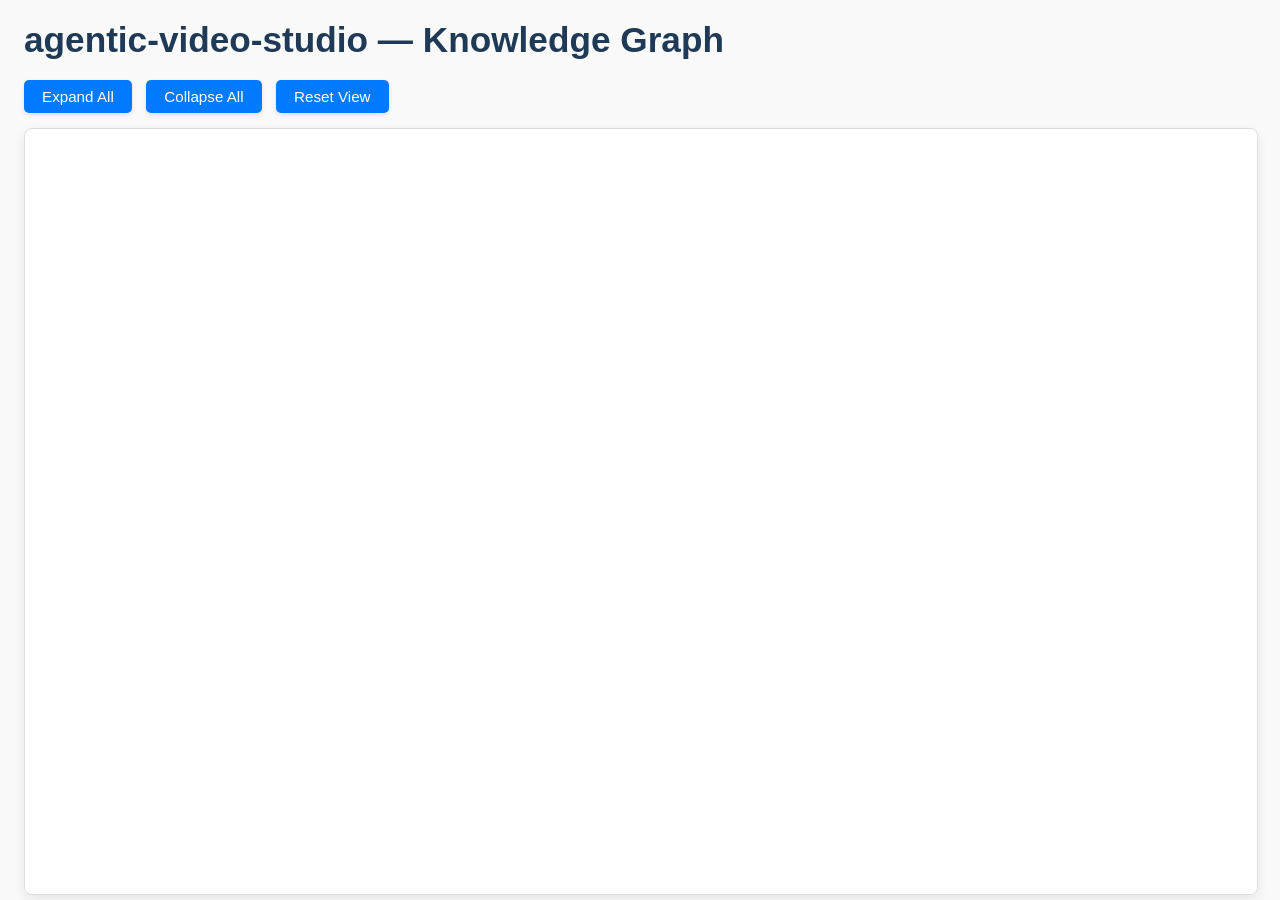
<file: graphify-out/GRAPH_TREE.html>
<!DOCTYPE html>
<html lang="en">
<head>
  <meta charset="UTF-8">
  <title>agentic-video-studio — graphify tree viewer</title>
  <style>
    body {
      font-family: 'Segoe UI', sans-serif;
      margin: 0;
      padding: 0;
      background: #f9f9f9;
      color: #333;
    }
    h1 {
      margin: 20px 0 0 24px;
      font-size: 2.2rem;
      font-weight: bold;
      color: #1e3a56;
    }
    .controls {
      margin: 20px 0 15px 24px;
    }
    button {
      margin-right: 10px;
      padding: 8px 18px;
      background: #007bff;
      color: #fff;
      border: none;
      border-radius: 5px;
      font-size: 0.95rem;
      cursor: pointer;
      transition: background 0.2s ease-in-out;
      box-shadow: 0 2px 4px rgba(0,0,0,0.1);
    }
    button:hover {
      background: #0056b3;
    }
    button:active {
      background: #004085;
    }
    #tree-container {
      width: calc(100vw - 48px); /* Adjust for body margin/padding */
      height: 85vh;
      overflow: auto;
      border-radius: 8px;
      background: #fff;
      margin-left: 24px;
      margin-right: 24px;
      box-shadow: 0 4px 12px rgba(0,0,0,0.08);
      border: 1px solid #ddd;
    }
    svg {
      background: #fff;
      border-radius: 8px;
      display: block; /* Important for D3 */
    }
    .node circle {
      stroke-width: 2.5px;
    }
    .node text { /* Base style for the <text> container */
      font: 13px 'Segoe UI', sans-serif;
      paint-order: stroke fill; /* Ensures text is readable over lines */
      stroke: #fff; /* White halo */
      stroke-width: 3px; /* Halo thickness */
      stroke-linejoin: round;
      stroke-opacity: 0.85; /* Halo opacity */
    }
    .link {
      fill: none;
      stroke-opacity: 0.7;
      stroke-width: 2px;
    }
  </style>
</head>
<body>
  <h1>agentic-video-studio — Knowledge Graph</h1>
  <div class="controls">
    <button onclick="expandAll()">Expand All</button>
    <button onclick="collapseAll()">Collapse All</button>
    <button onclick="resetView()">Reset View</button>
  </div>
  <div id="tree-container">
    <svg id="tree-svg" width="6000" height="8000"></svg>
  </div>

  <script src="https://d3js.org/d3.v7.min.js"></script>
  <script>
    const initialJsonData = {"name":"agentic-video-studio","total_count":119,"children":[{"name":"run_pipeline.py","total_count":2,"children":[{"name":"main()","total_count":1,"children":[]},{"name":"run()","total_count":1,"children":[]}]},{"name":"studio_server.py","total_count":16,"children":[{"name":"Ensure all deliverables in renders/<project_name> are synced to output/<project_","total_count":1,"children":[]},{"name":"get_job_status()","total_count":1,"children":[]},{"name":"get_project_details()","total_count":1,"children":[]},{"name":"get_projects()","total_count":1,"children":[]},{"name":"Handle drag & drop file upload and start pipeline.","total_count":1,"children":[]},{"name":"Handle URL media ingestion and start pipeline.","total_count":1,"children":[]},{"name":"List all completed projects in output/ directory.","total_count":1,"children":[]},{"name":"main()","total_count":1,"children":[]},{"name":"Open Windows File Explorer on the project output folder.","total_count":1,"children":[]},{"name":"open_explorer()","total_count":1,"children":[]},{"name":"process_url()","total_count":1,"children":[]},{"name":"Return all deliverables, files, and scores for a specific project.","total_count":1,"children":[]},{"name":"run_pipeline_thread()","total_count":1,"children":[]},{"name":"sync_project_to_output()","total_count":1,"children":[]},{"name":"upload_and_process()","total_count":1,"children":[]},{"name":"UrlProcessRequest","total_count":1,"children":[]}]},{"name":"tools","total_count":86,"children":[{"name":"generate_chasing_money_graphics.py","total_count":8,"children":[{"name":"create_card_1_intro()","total_count":1,"children":[]},{"name":"create_card_2_speakers()","total_count":1,"children":[]},{"name":"create_card_3_myth()","total_count":1,"children":[]},{"name":"create_card_4_behaviors()","total_count":1,"children":[]},{"name":"create_card_5_outro()","total_count":1,"children":[]},{"name":"draw_rounded_card()","total_count":1,"children":[]},{"name":"get_fonts()","total_count":1,"children":[]},{"name":"main()","total_count":1,"children":[]}]},{"name":"generate_debt_graphics.py","total_count":8,"children":[{"name":"draw_card_base()","total_count":1,"children":[]},{"name":"get_font()","total_count":1,"children":[]},{"name":"main()","total_count":1,"children":[]},{"name":"make_baby_steps_card()","total_count":1,"children":[]},{"name":"make_intro_title()","total_count":1,"children":[]},{"name":"make_lower_third()","total_count":1,"children":[]},{"name":"make_outro_card()","total_count":1,"children":[]},{"name":"make_rainy_day_card()","total_count":1,"children":[]}]},{"name":"generate_motion_graphics.py","total_count":5,"children":[{"name":"draw_card_base()","total_count":1,"children":[]},{"name":"generate_graphics()","total_count":1,"children":[]},{"name":"get_font()","total_count":1,"children":[]},{"name":"load_project_meta()","total_count":1,"children":[]},{"name":"main()","total_count":1,"children":[]}]},{"name":"phase0_input_handler.py","total_count":4,"children":[{"name":"detect_input_type()","total_count":1,"children":[]},{"name":"handle_local()","total_count":1,"children":[]},{"name":"handle_url()","total_count":1,"children":[]},{"name":"main()","total_count":1,"children":[]}]},{"name":"phase1_analyser.py","total_count":8,"children":[{"name":"analyse_content()","total_count":1,"children":[]},{"name":"Extract audio from video for transcription.","total_count":1,"children":[]},{"name":"extract_audio()","total_count":1,"children":[]},{"name":"load_manifest()","total_count":1,"children":[]},{"name":"main()","total_count":1,"children":[]},{"name":"Semantic analysis: filler words, key moments, chapter points, highlights.","total_count":1,"children":[]},{"name":"transcribe()","total_count":1,"children":[]},{"name":"Word-level transcription with faster-whisper.","total_count":1,"children":[]}]},{"name":"phase2_director.py","total_count":4,"children":[{"name":"build_edit_plan()","total_count":1,"children":[]},{"name":"load_analysis()","total_count":1,"children":[]},{"name":"load_transcript()","total_count":1,"children":[]},{"name":"main()","total_count":1,"children":[]}]},{"name":"phase3_broll_sourcer.py","total_count":6,"children":[{"name":"download_clip()","total_count":1,"children":[]},{"name":"main()","total_count":1,"children":[]},{"name":"sanitise_filename()","total_count":1,"children":[]},{"name":"search_pexels()","total_count":1,"children":[]},{"name":"search_pixabay()","total_count":1,"children":[]},{"name":"source_broll()","total_count":1,"children":[]}]},{"name":"phase4_editor.py","total_count":12,"children":[{"name":"consolidate_project_folder()","total_count":1,"children":[]},{"name":"Ensure all outputs, transcripts, edit plans, reviews, and graphics are bundled i","total_count":1,"children":[]},{"name":"ffmpeg_run()","total_count":1,"children":[]},{"name":"get_broll_timeline()","total_count":1,"children":[]},{"name":"get_graphics_timeline()","total_count":1,"children":[]},{"name":"load_manifest()","total_count":1,"children":[]},{"name":"load_plan()","total_count":1,"children":[]},{"name":"main()","total_count":1,"children":[]},{"name":"Render highlight short clips directly from the fully composited master video.","total_count":1,"children":[]},{"name":"render_full_episode()","total_count":1,"children":[]},{"name":"render_short_clips()","total_count":1,"children":[]},{"name":"reviewer_score()","total_count":1,"children":[]}]},{"name":"prepare_broll_clips.py","total_count":2,"children":[{"name":"find_image()","total_count":1,"children":[]},{"name":"main()","total_count":1,"children":[]}]},{"name":"render_chasing_money_master.py","total_count":6,"children":[{"name":"copy_project_assets()","total_count":1,"children":[]},{"name":"main()","total_count":1,"children":[]},{"name":"render_16x9_companion()","total_count":1,"children":[]},{"name":"render_9x16_master()","total_count":1,"children":[]},{"name":"render_highlight_shorts()","total_count":1,"children":[]},{"name":"write_delivery_report()","total_count":1,"children":[]}]},{"name":"render_vertical_master.py","total_count":5,"children":[{"name":"ensure_brolls()","total_count":1,"children":[]},{"name":"ensure_motion_graphics()","total_count":1,"children":[]},{"name":"main()","total_count":1,"children":[]},{"name":"probe_video()","total_count":1,"children":[]},{"name":"render_master()","total_count":1,"children":[]}]},{"name":"scrapling_broll_provider.py","total_count":11,"children":[{"name":"BrollClip","total_count":1,"children":[]},{"name":"Download the actual MP4 file via stream and probe its metadata.","total_count":1,"children":[]},{"name":"download_broll_clip()","total_count":1,"children":[]},{"name":"High-level function: search, download best match, and return populated BrollClip","total_count":1,"children":[]},{"name":"main()","total_count":1,"children":[]},{"name":"Probe video file for resolution and duration using ffmpeg/ffprobe.","total_count":1,"children":[]},{"name":"probe_video()","total_count":1,"children":[]},{"name":"sanitise_slug()","total_count":1,"children":[]},{"name":"Search Pexels Videos using Scrapling without requiring an API key.     orientati","total_count":1,"children":[]},{"name":"search_and_download_broll()","total_count":1,"children":[]},{"name":"search_pexels_scrapling()","total_count":1,"children":[]}]},{"name":"silence_remover.py","total_count":7,"children":[{"name":"Detect pauses longer than min_silence_sec below noise_db threshold.     Returns","total_count":1,"children":[]},{"name":"detect_silences()","total_count":1,"children":[]},{"name":"get_media_duration()","total_count":1,"children":[]},{"name":"main()","total_count":1,"children":[]},{"name":"remove_silences()","total_count":1,"children":[]},{"name":"Return total media duration in seconds via FFmpeg probe.","total_count":1,"children":[]},{"name":"Splices out silent gaps from input_path and renders tightened video to output_pa","total_count":1,"children":[]}]}]},{"name":"web","total_count":15,"children":[{"name":"app.js","total_count":15,"children":[{"name":"initDropzone()","total_count":1,"children":[]},{"name":"initExplorerButtons()","total_count":1,"children":[]},{"name":"initLaunchButton()","total_count":1,"children":[]},{"name":"initModeTabs()","total_count":1,"children":[]},{"name":"initViewTabs()","total_count":1,"children":[]},{"name":"loadProject()","total_count":1,"children":[]},{"name":"loadProjectsList()","total_count":1,"children":[]},{"name":"logTerminal()","total_count":1,"children":[]},{"name":"onJobCompleted()","total_count":1,"children":[]},{"name":"onJobFailed()","total_count":1,"children":[]},{"name":"resetStepper()","total_count":1,"children":[]},{"name":"startElapsedTimer()","total_count":1,"children":[]},{"name":"startJobPolling()","total_count":1,"children":[]},{"name":"stopElapsedTimer()","total_count":1,"children":[]},{"name":"updatePipelineUI()","total_count":1,"children":[]}]}]}]};

    function transformData(jsonData) {
        // Helper function to recursively build the children structure
        function processNode(node, parentL1StageName) {
            let displayName = node.name;
            // Append total_count if it exists and is not already in the name
            if (node.total_count !== undefined) {
                if (!/\(Total Count: \d+\)$/.test(displayName)) {
                    displayName += ` (Total Count: ${node.total_count})`;
                }
            }

            const newNode = { name: displayName };

            if (parentL1StageName === "Root") {
                 newNode.originalStageName = node.name;
            } else {
                newNode.originalStageName = parentL1StageName;
            }

            if (node.children && node.children.length > 0) {
                const stageNameToPass = (parentL1StageName === "Root") ? node.name : parentL1StageName;
                newNode.children = node.children.map(child => processNode(child, stageNameToPass));
            }

            return newNode;
        }

        let rootDisplayName = jsonData.name;
        if (jsonData.total_count !== undefined && !/\(Total Count: \d+\)$/.test(rootDisplayName)) {
            rootDisplayName += ` (Total Count: ${jsonData.total_count})`;
        }

        return {
            name: rootDisplayName,
            originalStageName: "Root",
            children: (jsonData.children || []).map(child => processNode(child, "Root"))
        };
    }

    const treeData = transformData(initialJsonData);

    // Auto-populated phaseColors: every depth-1 child of the root gets
    // a stable colour from a bigger palette so all top-level dirs are
    // distinguishable.
    const PALETTE = [
      ["#3498DB","#2980B9","#AED6F1"], ["#2ECC71","#27AE60","#A9DFBF"],
      ["#E74C3C","#C0392B","#F5B7B1"], ["#9B59B6","#8E44AD","#D7BDE2"],
      ["#F39C12","#D68910","#FAD7A0"], ["#1ABC9C","#117864","#A2D9CE"],
      ["#34495E","#1B2631","#ABB2B9"], ["#E67E22","#BA4A00","#F5CBA7"],
      ["#16A085","#0E6655","#A2D9CE"], ["#D35400","#A04000","#EDBB99"],
      ["#7F8C8D","#566573","#D5DBDB"], ["#C0392B","#7B241C","#F5B7B1"],
      ["#2E86C1","#1B4F72","#A9CCE3"], ["#28B463","#196F3D","#A9DFBF"],
      ["#AF7AC5","#6C3483","#D2B4DE"],
    ];
    const phaseColors = { "Root": { fill: "#4A4A4A", stroke: "#333333", collapsedFill: "#6C757D" },
                          "Default": { fill: "#BDC3C7", stroke: "#95A5A6", collapsedFill: "#ECF0F1" } };
    (initialJsonData.children || []).forEach((c, i) => {
      const pal = PALETTE[i % PALETTE.length];
      phaseColors[c.name] = { fill: pal[0], stroke: pal[1], collapsedFill: pal[2] };
    });

    const levelSpecificPalettes = {
      0: { fill: "#4A4A4A", stroke: "#333333", collapsedFill: "#6C757D" },
      2: { fill: "#6ab04c", stroke: "#508a38", collapsedFill: "#a3d391" },
      3: { fill: "#f0932b", stroke: "#d0730f", collapsedFill: "#f6c07e" },
      4: { fill: "#be2edd", stroke: "#a01cb3", collapsedFill: "#e08bf2" },
      5: { fill: "#00a8ff", stroke: "#007ac1", collapsedFill: "#74d2ff" },
      6: { fill: "#e55039", stroke: "#c23620", collapsedFill: "#f09a8d" },
      default: { fill: "#747d8c", stroke: "#57606f", collapsedFill: "#a4b0be" }
    };

    const svgElement = d3.select("#tree-svg");
    const initialSvgWidth = +svgElement.attr("width");
    const initialSvgHeight = +svgElement.attr("height");
    const margin = { top: 40, right: 120, bottom: 80, left: 450 };
    let width = initialSvgWidth - margin.left - margin.right;
    let height = initialSvgHeight - margin.top - margin.bottom;
    const duration = 500;
    let nodeCounter = 0;
    const g = svgElement.append("g").attr("transform", `translate(${margin.left},${margin.top})`);
    const treemap = d3.tree().nodeSize([40, 0]);
    let rootNode = d3.hierarchy(treeData, d => d.children);
    rootNode.x0 = 0;
    rootNode.y0 = 0;

    if (rootNode.children) {
      rootNode.children.forEach(d_child => {
        if (d_child.children) { collapseBranch(d_child); }
      });
    }
    updateTree(rootNode);

    function collapseBranch(d) { if (d.children) { d._children = d.children; d._children.forEach(collapseBranch); d.children = null; } }
    function expandBranch(d) { if (d._children) { d.children = d._children; d._children = null; } if (d.children) { d.children.forEach(expandBranch); } }
    window.expandAll = () => { expandBranch(rootNode); updateTree(rootNode); };
    window.collapseAll = () => { if (rootNode.children) { rootNode.children.forEach(collapseBranch); } updateTree(rootNode); };
    window.resetView = () => { if (rootNode.children) { rootNode.children.forEach(d_child => { if (d_child.children || d_child._children) { collapseBranch(d_child); } }); } if (rootNode._children && !rootNode.children) { rootNode.children = rootNode._children; rootNode._children = null; } updateTree(rootNode); };

    function updateTree(source) {
      const treeLayoutData = treemap(rootNode);
      let nodes = treeLayoutData.descendants();
      let links = treeLayoutData.descendants().slice(1);

      let minX = 0;
      let maxX = 0;
      if (nodes.length > 0) {
        minX = d3.min(nodes, d => d.x);
        maxX = d3.max(nodes, d => d.x);
      }

      let neededHeight = Math.max(initialSvgHeight, maxX - minX + margin.top + margin.bottom + 100);
      svgElement.transition().duration(duration / 2).attr("height", neededHeight);
      g.transition().duration(duration / 2).attr("transform", `translate(${margin.left},${margin.top - minX + 40})`);

      nodes.forEach(d => { d.y = d.depth * 400; }); // Adjust horizontal separation if needed

      const node = g.selectAll('g.node').data(nodes, d => d.id || (d.id = ++nodeCounter));
      const nodeEnter = node.enter().append('g')
        .attr('class', d => "node" + (d.children || d._children ? " node--internal" : " node--leaf") + (d._children ? " _children" : ""))
        .attr('transform', d => `translate(${source.y0},${source.x0})`)
        .on('click', (event, d) => { if (d.children) { d._children = d.children; d.children = null; } else if (d._children) { d.children = d._children; d._children = null; } updateTree(d); })
        .style('cursor', d => (d.children || d._children) ? 'pointer' : 'default');

      nodeEnter.append('circle').attr('r', 1e-6);

      nodeEnter.append('text')
        .attr('dy', '.35em')
        .attr('x', d => d.children || d._children ? -14 : 14)
        .attr('text-anchor', d => d.children || d._children ? 'end' : 'start')
        .style("fill-opacity", 1e-6)
        .call(wrapText, 380);

      const nodeUpdate = nodeEnter.merge(node);
      nodeUpdate.transition().duration(duration)
        .attr('transform', d => `translate(${d.y},${d.x})`)
        .attr('class', d => "node" + (d.children ? " node--internal" : " node--leaf") + (d._children ? " node--internal _children" : ""));

      nodeUpdate.select('circle').attr('r', 8.5)
        .style('fill', d => {
            let palette;
            if (d.depth === 0) {
                palette = levelSpecificPalettes[0];
            } else if (d.depth === 1) {
                palette = phaseColors[d.data.originalStageName] || phaseColors.Default;
            } else {
                palette = levelSpecificPalettes[d.depth] || levelSpecificPalettes.default;
            }
            if (d._children) return palette.collapsedFill;
            if (d.children) return palette.fill;
            return "#fff";
        })
        .style('stroke', d => {
            let palette;
            if (d.depth === 0) {
                palette = levelSpecificPalettes[0];
            } else if (d.depth === 1) {
                palette = phaseColors[d.data.originalStageName] || phaseColors.Default;
            } else {
                palette = levelSpecificPalettes[d.depth] || levelSpecificPalettes.default;
            }
            return palette.stroke;
        });
      nodeUpdate.select('text').style("fill-opacity", 1).call(wrapText, 380);

      const nodeExit = node.exit().transition().duration(duration).attr('transform', d => `translate(${source.y},${source.x})`).remove();
      nodeExit.select('circle').attr('r', 1e-6);
      nodeExit.select('text').style('fill-opacity', 1e-6);

      const link = g.selectAll('path.link').data(links, d => d.id);
      const linkEnter = link.enter().insert('path', "g").attr('class', 'link').attr('d', d => { const o = { x: source.x0, y: source.y0 }; return diagonal(o, o); });

      linkEnter.merge(link).transition().duration(duration).attr('d', d => diagonal(d, d.parent))
        .style('stroke', d => {
            const sourceNode = d.parent;
            if (!sourceNode) return phaseColors.Default.stroke;
            const l1AncestorName = sourceNode.data.originalStageName;
            const colorPalette = phaseColors[l1AncestorName] || phaseColors.Default;
            return colorPalette.stroke;
        });
      link.exit().transition().duration(duration).attr('d', d => { const o = { x: source.x, y: source.y }; return diagonal(o, o); }).remove();
      nodes.forEach(d => { d.x0 = d.x; d.y0 = d.y; });
    }

    function diagonal(s, d) { return `M ${s.y} ${s.x} C ${(s.y + d.y) / 2} ${s.x}, ${(s.y + d.y) / 2} ${d.x}, ${d.y} ${d.x}`; }

    function wrapText(textElements, maxWidth) {
        const textPartColors = {
            name: '#343a40',
            count: '#0056b3'
        };
        const countRegex = /(\s\(Total Count: \d+\))$/;

        textElements.each(function () {
            const textD3 = d3.select(this);
            const originalNodeText = textD3.datum().data.name;
            const x = parseFloat(textD3.attr("x") || 0);
            const initialDy = textD3.attr("dy");
            const textAnchor = textD3.attr("text-anchor");
            const lineHeight = 1.1;

            textD3.text(null);

            let namePart = originalNodeText;
            let countPartText = "";

            const countMatch = originalNodeText.match(countRegex);
            if (countMatch && originalNodeText.endsWith(countMatch[0])) {
                namePart = originalNodeText.substring(0, originalNodeText.length - countMatch[0].length).trim();
                countPartText = countMatch[0].trim();
            }

            const tokens = [];
            namePart.split(/\s+/).filter(Boolean).forEach(word => {
                tokens.push({ text: word, type: 'name' });
            });
            if (countPartText) {
                tokens.push({ text: countPartText, type: 'count' });
            }

            if (tokens.length === 0 && originalNodeText) {
                tokens.push({ text: originalNodeText, type: 'name' });
            }

            let currentTspan = textD3.append("tspan").attr("x", x).attr("dy", initialDy);
            if (textAnchor === "end") currentTspan.attr("text-anchor", "end");

            let lineTokens = [];

            for (let i = 0; i < tokens.length; i++) {
                const tokenObj = tokens[i];

                lineTokens.push(tokenObj);
                currentTspan.text(lineTokens.map(t => t.text).join(" "));

                if (currentTspan.node().getComputedTextLength() > maxWidth && lineTokens.length > 1) {
                    lineTokens.pop();

                    currentTspan.text(null);
                    lineTokens.forEach((prevToken, idx) => {
                        currentTspan.append("tspan")
                            .text((idx > 0 ? " " : "") + prevToken.text)
                            .style("fill", textPartColors[prevToken.type] || textPartColors.name)
                            .style("font-weight", prevToken.type === 'count' ? "bold" : "normal");
                    });

                    lineTokens = [tokenObj];
                    currentTspan = textD3.append("tspan").attr("x", x).attr("dy", lineHeight + "em");
                    if (textAnchor === "end") currentTspan.attr("text-anchor", "end");
                }
            }

            currentTspan.text(null);
            lineTokens.forEach((token, idx) => {
                currentTspan.append("tspan")
                    .text((idx > 0 ? " " : "") + token.text)
                    .style("fill", textPartColors[token.type] || textPartColors.name)
                    .style("font-weight", token.type === 'count' ? "bold" : "normal");
            });

            if (textD3.selectAll("tspan > tspan").empty() && textD3.select("tspan").text().length === 0 && originalNodeText) {
                let t = textD3.select("tspan");
                let displayText = originalNodeText;
                t.text(displayText).style("fill", textPartColors.name);
                if (t.node() && t.node().getComputedTextLength() > maxWidth && displayText.length > 20) {
                    let estimatedChars = Math.floor(maxWidth / (t.node().getComputedTextLength()/displayText.length) );
                    displayText = displayText.substring(0, Math.max(0, estimatedChars - 3)) + "...";
                    t.text(displayText);
                }
            }
        });
    }
  </script>
</body>
</html>
</file>
